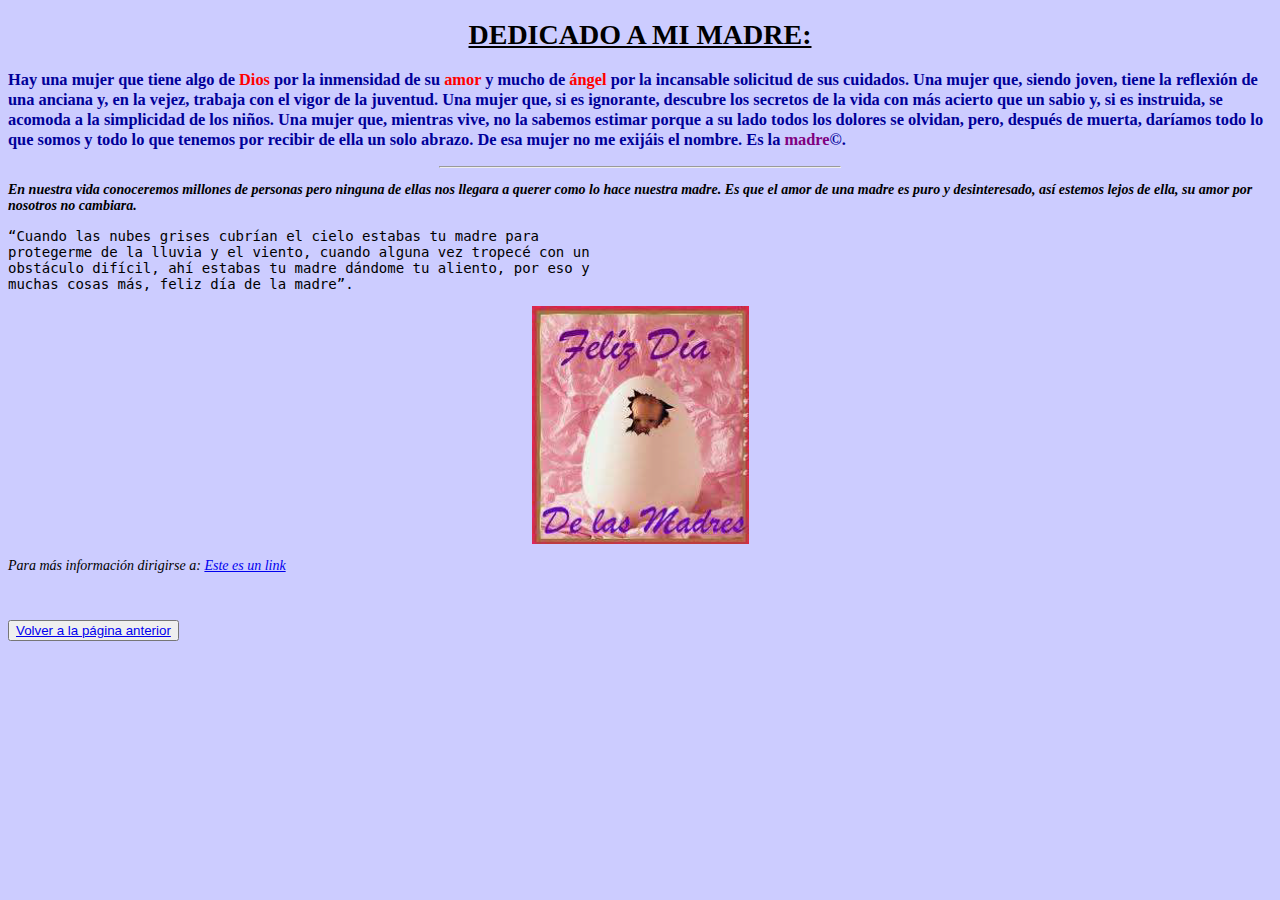
<file: ejercicios/con css/ejercicio_1/index.html>
<!doctype html>
<html>
<head>
<meta charset="utf-8">
<title>día de la madre</title>
<link rel="stylesheet" href="estilos/estilo.css">
</head>

<body>
	<h1>DEDICADO A MI MADRE:</h1>
	
	<h3>
Hay una mujer que tiene algo de <span>Dios</span> por la inmensidad de su <span>amor</span> y
mucho de <span>ángel</span> por la incansable solicitud de sus cuidados. Una mujer
que, siendo joven, tiene la reflexión de una anciana y, en la vejez, trabaja
con el vigor de la juventud. Una mujer que, si es ignorante, descubre los
secretos de la vida con más acierto que un sabio y, si es instruida, se
acomoda a la simplicidad de los niños. Una mujer que, mientras vive, no la
sabemos estimar porque a su lado todos los dolores se olvidan, pero,
después de muerta, daríamos todo lo que somos y todo lo que tenemos por
recibir de ella un solo abrazo. De esa mujer no me exijáis el nombre. Es la
<span class="madre">madre</span>&copy;.</h3>
	
<hr>
	
	<p class="parrafo2">
En nuestra vida conoceremos millones de personas pero ninguna de ellas
nos llegara a querer como lo hace nuestra madre. Es que el amor de una
madre es puro y desinteresado, así estemos lejos de ella, su amor por
nosotros no cambiara.
	</p>
<p class="parrafo3"> <pre>
“Cuando las nubes grises cubrían el cielo estabas tu madre para
protegerme de la lluvia y el viento, cuando alguna vez tropecé con un
obstáculo difícil, ahí estabas tu madre dándome tu aliento, por eso y
muchas cosas más, feliz día de la madre”.</pre>
</p>

<img src="img/Captura.png" width="217" height="238" alt=""/>
	
<p class="pie">Para más información dirigirse a: 
	<a HREF="https://www.youtube.com/watch?v=DhTCfZSXrSQ"> Este es un link </a></p>
	
<footer>
	<br><br>
	<button><a href="../../../enlaces/resumenejercicios.html">Volver a la página anterior</a></button>
</footer>
	
</body>
</html>
</file>
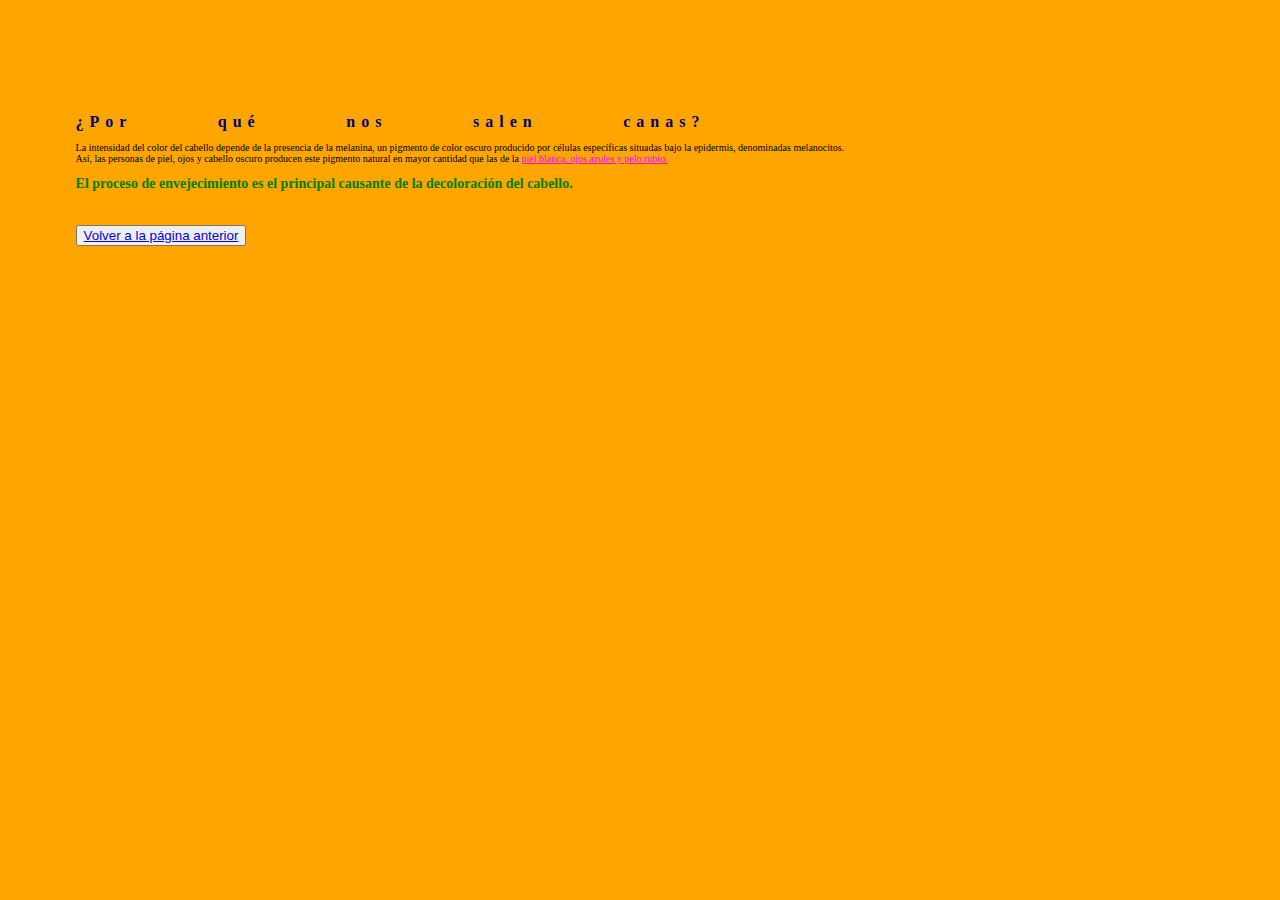
<file: ejercicios/con css/ejercicio_2/index.html>
<html>
	<head>
		<title>Fichero externo - estilos 6</title>
		<meta charset="UTF-8"/>
<link rel="stylesheet" href="estilos/estilos.css">
	</head>
	<body>
		<h1>¿Por qué nos salen canas?</h1>
		La intensidad del color del cabello depende de la presencia de la melanina, un pigmento de color oscuro
		producido por células específicas situadas bajo la epidermis, denominadas melanocitos.
		</br>Así, las personas de piel, ojos y cabello oscuro producen este pigmento natural en mayor cantidad que
		las de la <span>piel blanca, ojos azules y pelo rubio.</span>
		<h2>El proceso de envejecimiento es el principal causante de la decoloración del cabello.</h2>
		
		<footer>
			<br><br>
			<button><a href="../../../enlaces/resumenejercicios.html">Volver a la página anterior</a></button>
		</footer>
	</body>
	
</html>
</file>
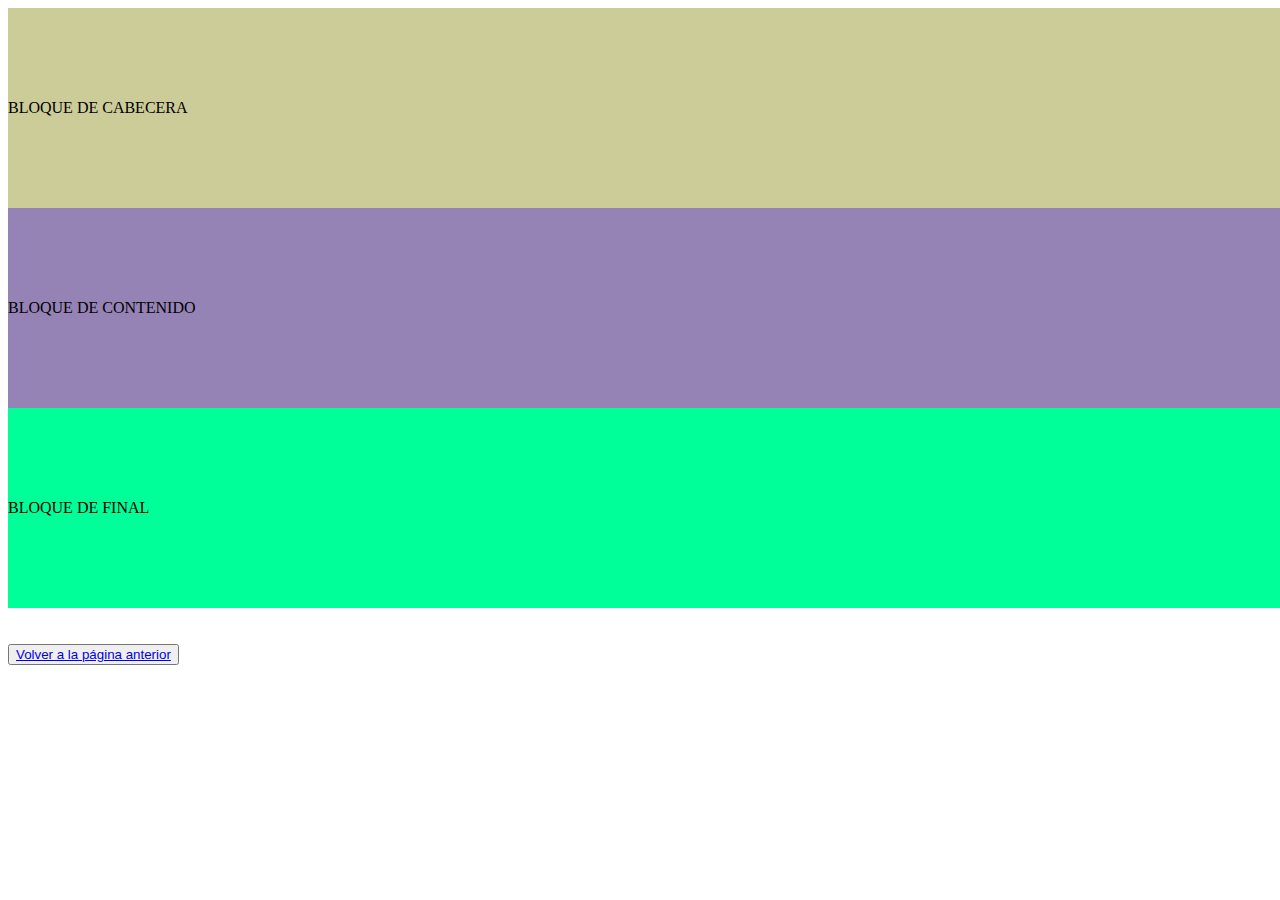
<file: ejercicios/con css/ejercicio_3/index.html>
<html>
	<head>
		<title>Ejercicio 19</title>
		<meta charset="UTF-8"/>
		<link rel="stylesheet" href="estilos/estilos.css">
	</head>
	<body>
		<div id="general">
			<header id="header">
				BLOQUE DE CABECERA
			</header>
			<div id="contenido">
				BLOQUE DE CONTENIDO
			</div>
			<footer id="footer">
				BLOQUE DE FINAL
			</footer>
		</div>
		<footer>
			<br><br>
			<button><a href="../../../enlaces/resumenejercicios.html">Volver a la página anterior</a></button>
		</footer>
	</body>
</html>
</file>
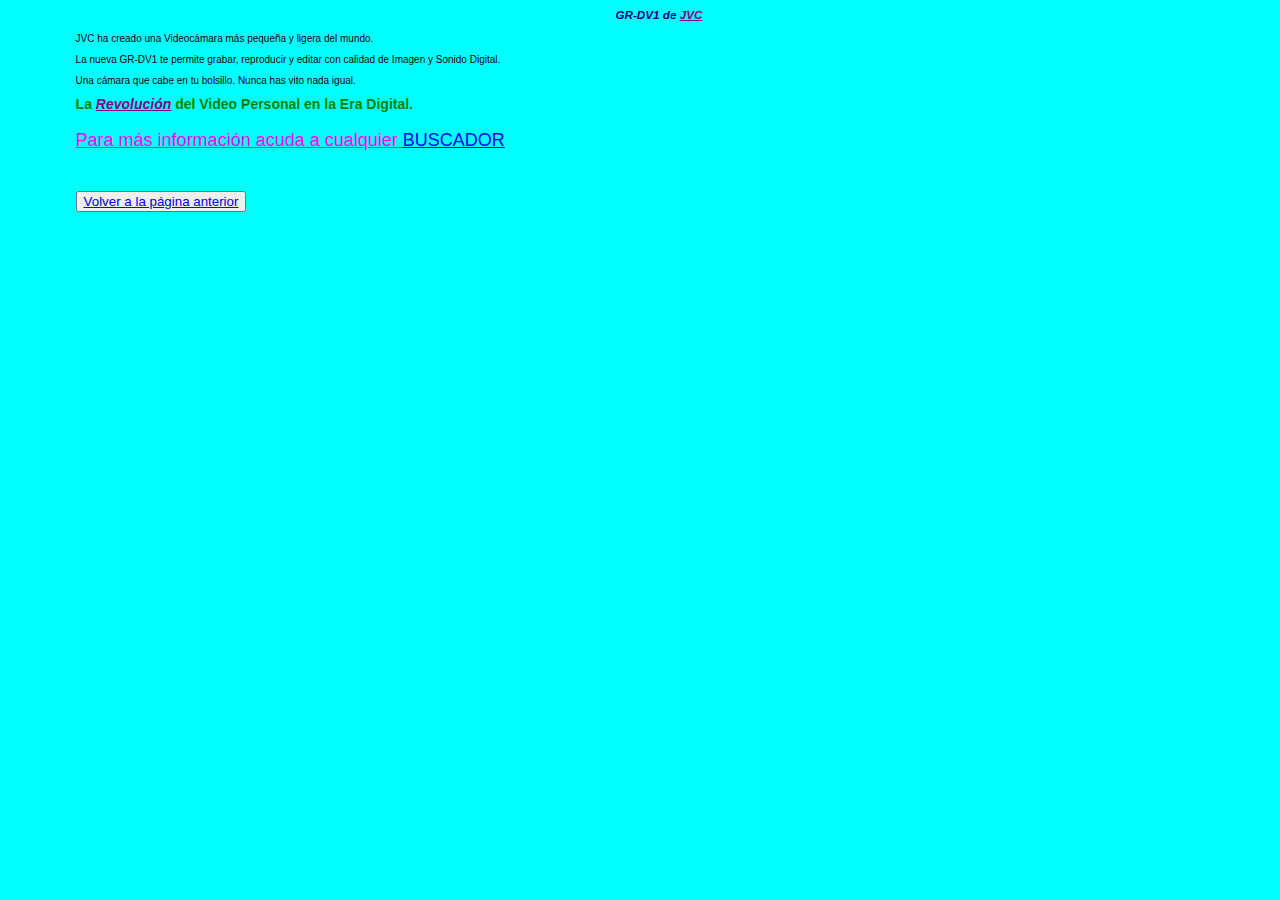
<file: ejercicios/con css/ejercicio_4/index.html>
<html>
	<head>
		<title>Fichero externo - estilos 7</title>
		<meta charset="UTF-8"/>
		<link rel="stylesheet" href="estilos/estilos.css">
	</head>
	<body>
		<h3>GR-DV1 de <span>JVC</span></h3>
		JVC ha creado una Videoc&#225;mara m&#225;s peque&#241;a y ligera del mundo.
		<p>La nueva GR-DV1 te permite grabar, reproducir y editar con calidad de Imagen y Sonido Digital.</p>
		<p>Una c&#225;mara que cabe en tu bolsillo. Nunca has vito nada igual.</p>
		<h1>La <span>Revoluci&#243;n</span> del Video Personal en la Era Digital.</h1>
		<p class="info">Para m&#225;s informaci&#243;n acuda a cualquier <a href="https://www.google.com/">BUSCADOR</a></p>

		<footer>
			<br><br>
			<button><a href="../../../enlaces/resumenejercicios.html">Volver a la página anterior</a></button>
		</footer>
	</body>
</html>
</file>
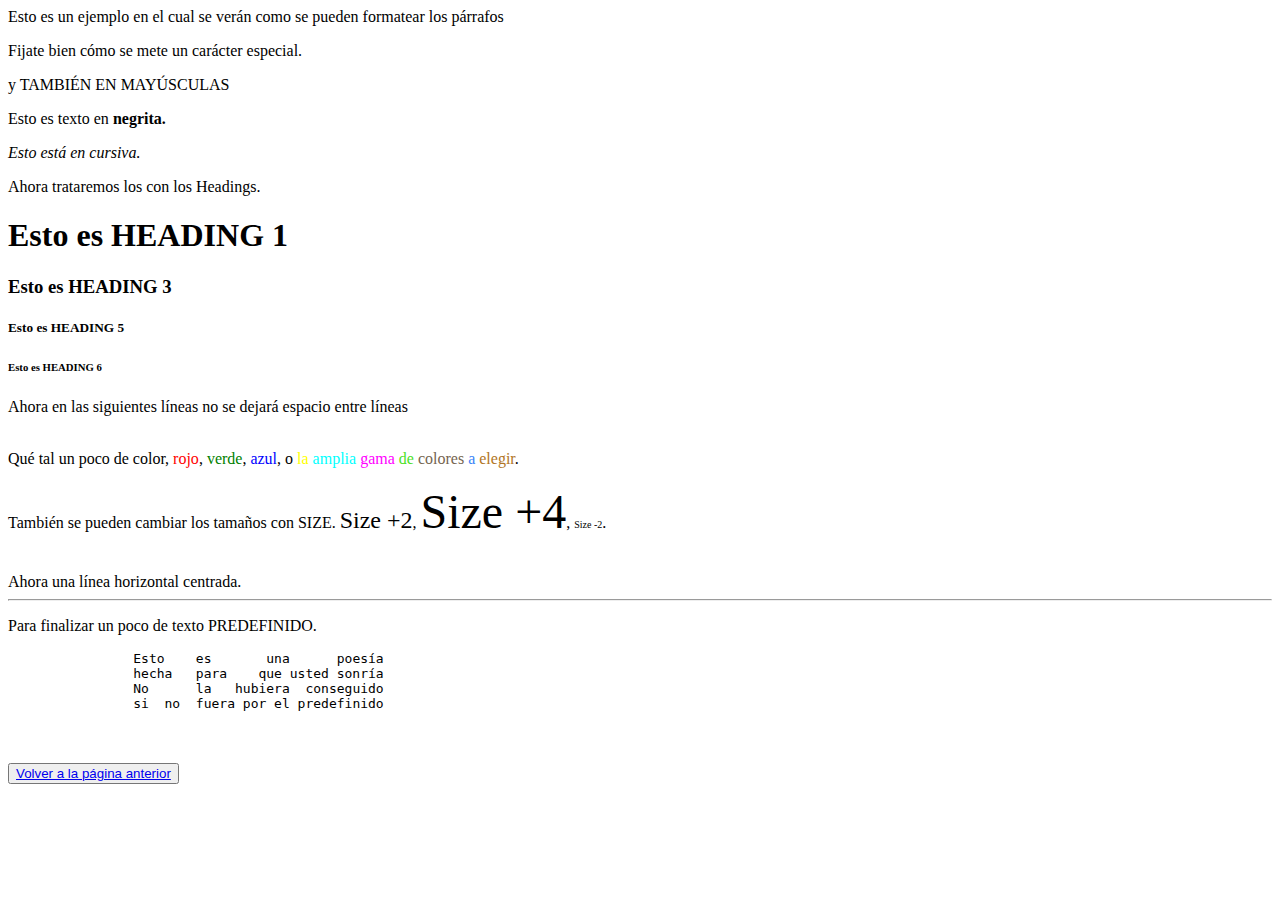
<file: ejercicios/sin css/ejercicio_1/index.html>
<html>
	<head>
		<title>Ejercicio1</title>
	</head>
	<body>
		Esto es un ejemplo en el cual se ver&#225;n como se pueden formatear los p&#225;rrafos
		<p>Fijate bien c&#243;mo se mete un car&#225;cter especial.</p>
		<p>y TAMBI&#201;N EN MAY&#218;SCULAS</p>
		<P>Esto es texto en <B>negrita.</B></p>
		<p><I>Esto est&#225; en cursiva.</I></p>
		<p>Ahora trataremos los con los Headings.</p>
		<p><h1>Esto es HEADING 1</h1></p>
		<p><h3>Esto es HEADING 3</h3></p>
		<p><h5>Esto es HEADING 5</h5></p>
		<p><h6>Esto es HEADING 6</h6></p>
		<p>Ahora en las siguientes l&#237;neas no se dejar&#225; espacio entre l&#237;neas</p>
		</br>Qu&#233; tal un poco de color, <font color = #FF0000> rojo</font>, <font color = #008000> verde</font>, <font color = #0000FF> azul</font>, o <font color = #FFFF00> la </font> <font color = #00FFFF> amplia </font> <font color = #FF00FF> gama </font> <font color = #4BDF26> de </font> <font color = #74644F> colores </font> <font color = #3983F7> a </font> <font color = #B17524> elegir</font>.
		<p>Tambi&#233;n se pueden cambiar los tama&#241;os con SIZE. <font size = +2> Size +2</font>, <font size = +4> Size +4</font>, <font size = -2> Size -2</font>.</p>
		</br>Ahora una l&#237;nea horizontal centrada.
		<hr align = center></hr>
		<p>Para finalizar un poco de texto PREDEFINIDO.</p>
		<p><pre>
		Esto 	es 	 una 	  poes&#237;a
		hecha 	para 	que usted sonr&#237;a
		No	la   hubiera  conseguido
		si  no  fuera por el predefinido</pre></p>

		<footer>
			<br><br>
			<button><a href="../../../enlaces/resumenejercicios.html">Volver a la página anterior</a></button>
		</footer>
	</body>
</html>
</file>
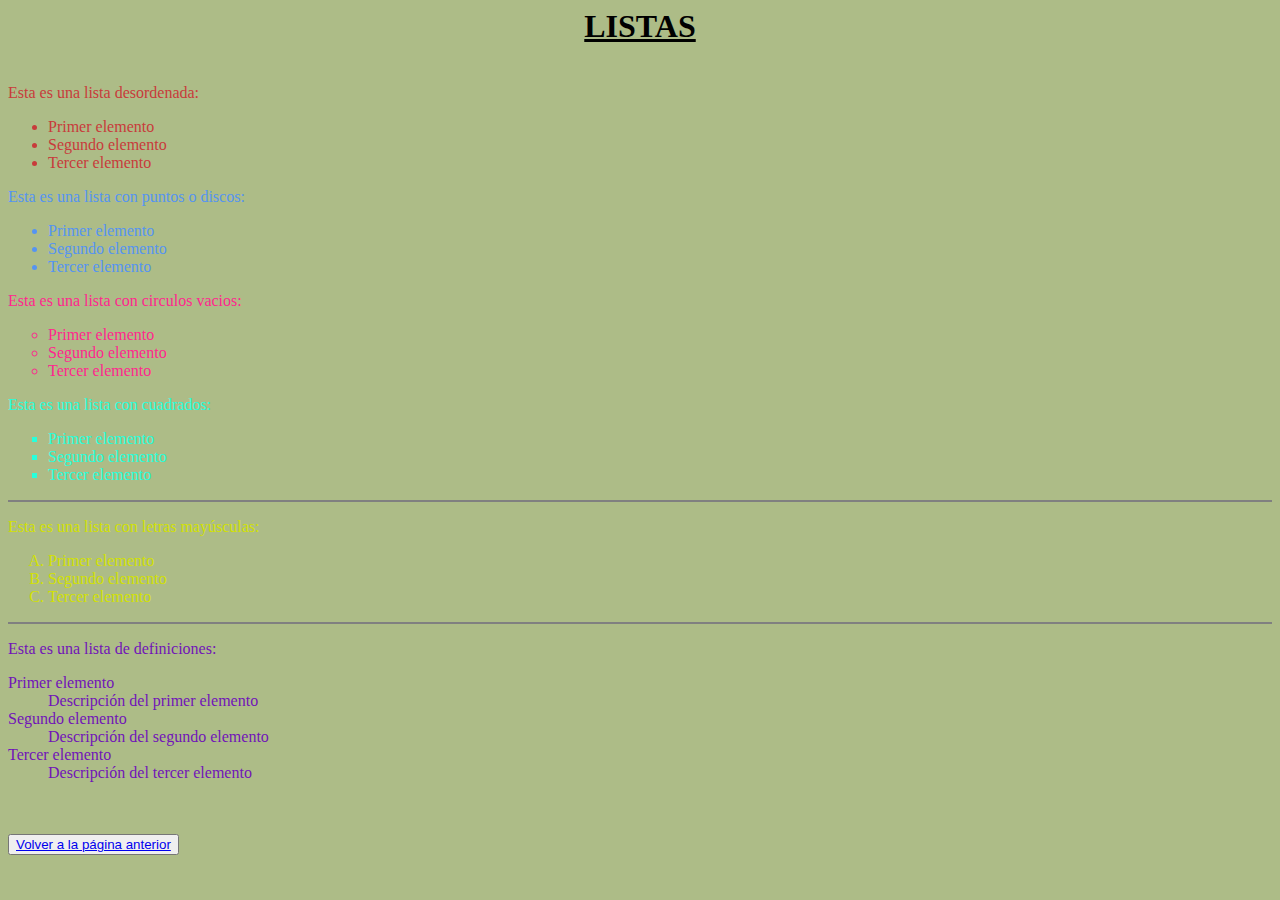
<file: ejercicios/sin css/ejercicio_3/index.html>
<html>
	<head>
		<title>LISTAS - ejercicio3</title>
		<meta charset="UTF-8"/>
	</head>	
	<body bgcolor = #ADBC87>
		<h1 align="center"><U>LISTAS</U></h1> 
		<br/>
		<font color = #C83B3B>
			Esta es una lista desordenada:
			<ul>
				<li>Primer elemento</li>
				<li>Segundo elemento</li>
				<li>Tercer elemento</li>
			</ul>
		</font>
		<font color = #5594F2>
			<p>Esta es una lista con puntos o discos:</p>
			<ul type = disc>
				<li>Primer elemento</li>
				<li>Segundo elemento</li>
				<li>Tercer elemento</li>
			</ul>
		</font>
		<font color = #FF278E>
			<p>Esta es una lista con circulos vacios:</p>
			<ul type = circle>
				<li>Primer elemento</li>
				<li>Segundo elemento</li>
				<li>Tercer elemento</li>
			</ul>
		</font>
		<font color = #27FFDB>	
			<p>Esta es una lista con cuadrados:</p>
			<ul type = square>
				<li>Primer elemento</li>
				<li>Segundo elemento</li>
				<li>Tercer elemento</li>
			</ul>
		</font>
		<hr noshade></hr>
		<font color = #D2E104>
			<p>Esta es una lista con letras may&#250;sculas:</p>
			<ol type = A>
				<li>Primer elemento</li>
				<li>Segundo elemento</li>
				<li>Tercer elemento</li>
			</ol>
		</font>
		<hr noshade></hr>
		<font color = #7114B8>
			<p>Esta es una lista de definiciones:</p>
			<dl>
				<dt>Primer elemento</dt>
				<dd>Descripci&#243;n del primer elemento</dd>
				<dt>Segundo elemento</dt>
				<dd>Descripci&#243;n del segundo elemento</dd>
				<dt>Tercer elemento</dt>
				<dd>Descripci&#243;n del tercer elemento</dd>
			</dl>
		</font>
		<footer>
			<br><br>
			<button><a href="../../../enlaces/resumenejercicios.html">Volver a la página anterior</a></button>
		</footer>
	</body>
</html>
</file>
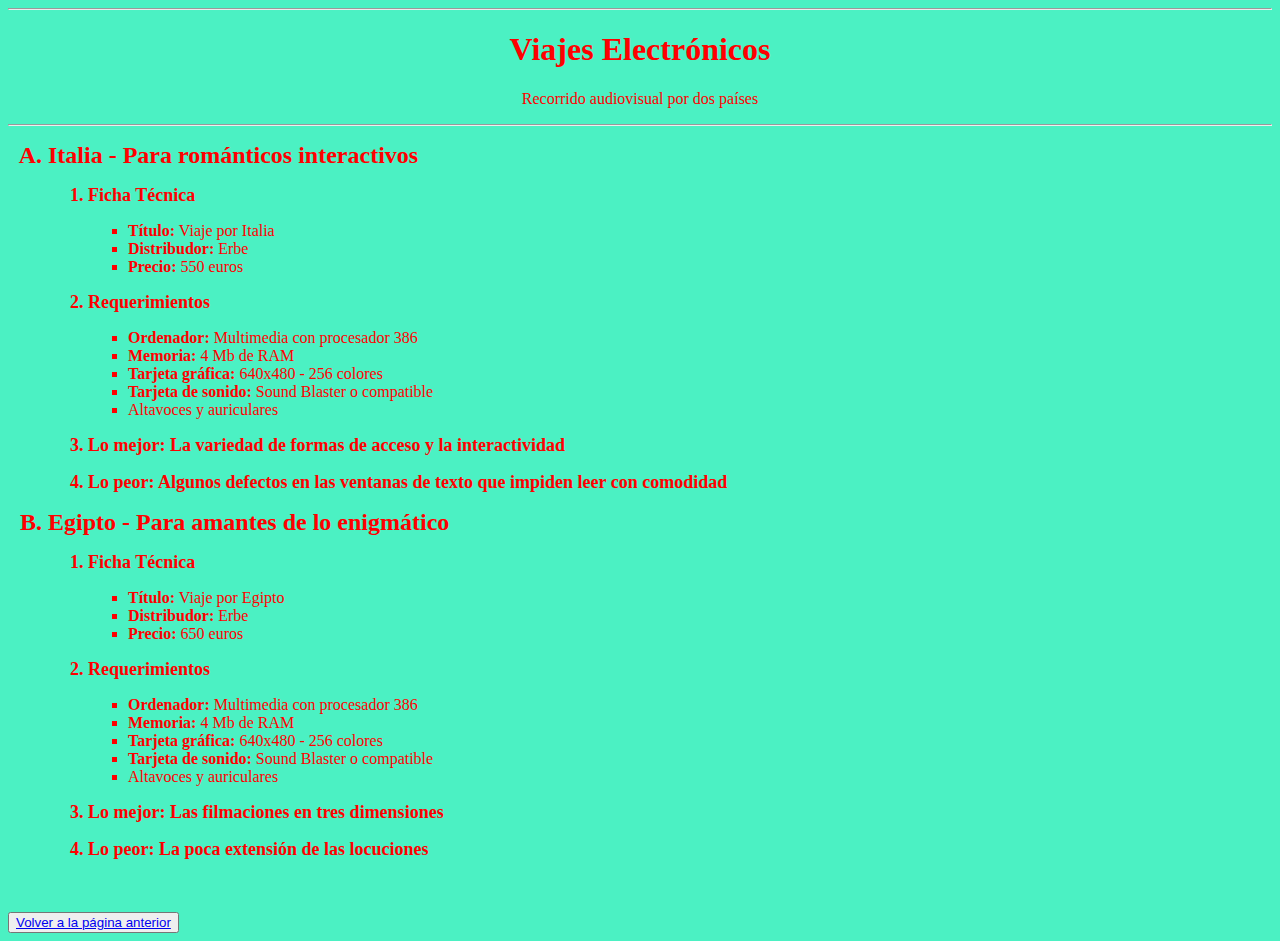
<file: ejercicios/sin css/ejercicio_4/index.html>
<html>
	<head>
		<title>LISTAS - ejercicio6</title>
		<meta charset="UTF-8"/>
	</head>
	<body bgcolor = #4BF1C3>
		<font color = #FF0000>
		<hr></hr>
		<h1><b><center>Viajes Electr&#243;nicos</center></b></h1>
		<center>Recorrido audiovisual por dos pa&#237;ses</center>
		<p></p>
		<hr></hr>
		<ol type = A>
			<font size = +2><b><li>Italia - Para rom&#225;nticos interactivos</li></b></font>
			<p></p>
			<ol>
				<font size = +1><b><li>Ficha T&#233;cnica</li></b></font>
				<p></p>
				<ul type = square>
					<li><b>T&#237;tulo:</b> Viaje por Italia</li>
					<li><b>Distribudor:</b> Erbe</li>
					<li><b>Precio:</b> 550 euros</li>
				</ul>
				<p></p>
				<font size = +1><b><li>Requerimientos</li></b></font>
				<p></p>
				<ul type = square>
					<li><b>Ordenador:</b> Multimedia con procesador 386</li>
					<li><b>Memoria:</b> 4 Mb de RAM</li>
					<li><b>Tarjeta gr&#225;fica:</b> 640x480 - 256 colores</li>
					<li><b>Tarjeta de sonido:</b> Sound Blaster o compatible</li>
					<li>Altavoces y auriculares</li>
				</ul>
				<p></p>
				<font size = +1><b><li>Lo mejor: La variedad de formas de acceso y la interactividad</li></b></font>
				<p></p>
				<font size = +1><b><li>Lo peor: Algunos defectos en las ventanas de texto que impiden leer con comodidad</li></b></font>
			</ol>
		<p></p>
			<font size = +2><b><li>Egipto - Para amantes de lo enigm&#225;tico</li></b></font>
			<p></p>
			<ol>
				<font size = +1><b><li>Ficha T&#233;cnica</li></b></font>
				<p></p>
				<ul type = square>
					<li><b>T&#237;tulo:</b> Viaje por Egipto</li>
					<li><b>Distribudor:</b> Erbe</li>
					<li><b>Precio:</b> 650 euros</li>
				</ul>
				<p></p>
				<font size = +1><b><li>Requerimientos</li></b></font>
				<p></p>
				<ul type = square>
					<li><b>Ordenador:</b> Multimedia con procesador 386</li>
					<li><b>Memoria:</b> 4 Mb de RAM</li>
					<li><b>Tarjeta gr&#225;fica:</b> 640x480 - 256 colores</li>
					<li><b>Tarjeta de sonido:</b> Sound Blaster o compatible</li>
					<li>Altavoces y auriculares</li>
				</ul>
				<p></p>
				<font size = +1><b><li>Lo mejor: Las filmaciones en tres dimensiones</li></b></font>
				<p></p>
				<font size = +1><b><li>Lo peor: La poca extensi&#243;n de las locuciones</li></b></font>
			</ol>
		</ol>
	</body>
	<footer>
		<br><br>
		<button><a href="../../../enlaces/resumenejercicios.html">Volver a la página anterior</a></button>
	</footer>
</html>
</file>
<file: ejercicios/con css/ejercicio_1/estilos/estilo.css>
body{
    background-color: #CCCCFF;
	font-family: "Times New Roman";
	font-size: 14px;
}

h1{
	text-decoration: underline;
	text-align: center;
}

h3{
	color: #009;

}

p.parrafo2{
	font-weight: bold;
	font-style: italic;
}

span{
	color: red;
}

span.madre{
	color: purple;
}

hr{
	text-align: center;
	width: 400px;
}

img{
	display: block;
	margin: auto;
}

p.pie{
	font-style: italic;
}
</file>
<file: ejercicios/con css/ejercicio_2/estilos/estilos.css>
body{
    background-color: orange; 
    margin-left: 2cm; 
    margin-right: 2cm; 
    margin-top: 3cm; 
    margin-bottom: 3cm; 
    font-size: 10;
}

h1{
    font-size: 16; 
    color: navy; 
    letter-spacing: 6px;
    word-spacing: 2cm;
}

h2{
    color: green; 
    font-size: 14; 
    font-weight: bold;
}

span{
    color: fuchsia; 
    text-decoration: underline;
}
</file>
<file: ejercicios/con css/ejercicio_3/estilos/estilos.css>
#general{
    width: 1920px;
    height: 600px;
    margin-top: 0;
    margin-bottom: 0;
}

#header	{
    background-color: #CCCC99;
    width: 1920px;
    height: 200px;
    display: flex;
    align-items: center;
}

#contenido	{
    background-color: #9583B6;
        width: 1920px;
        height: 200px;
        display: flex;
        align-items: center;
    }

#footer	{
    background-color: #00FF99;
    width: 1920px;
    height: 200px;
    display: flex;
    align-items: center;
}
</file>
<file: ejercicios/con css/ejercicio_4/estilos/estilos.css>
body{
	background-color: aqua; 
	font-family: arial; 
	margin-left: 2cm; 
	margin-right: 1cm; 
	font-size: 10;
}

h1	{
	font-size: 14; 
	color: green; 
	font-weight: bold;
}

h3	{
	color:navy; 
	text-align: center; 
	font-style: italic;
}

span{
	color: purple; 
	font-style: italic; 
	text-decoration: underline;
}

p.info{
	font-size: 18; 
	color:fuchsia; 
	text-decoration: underline;
}
</file>
